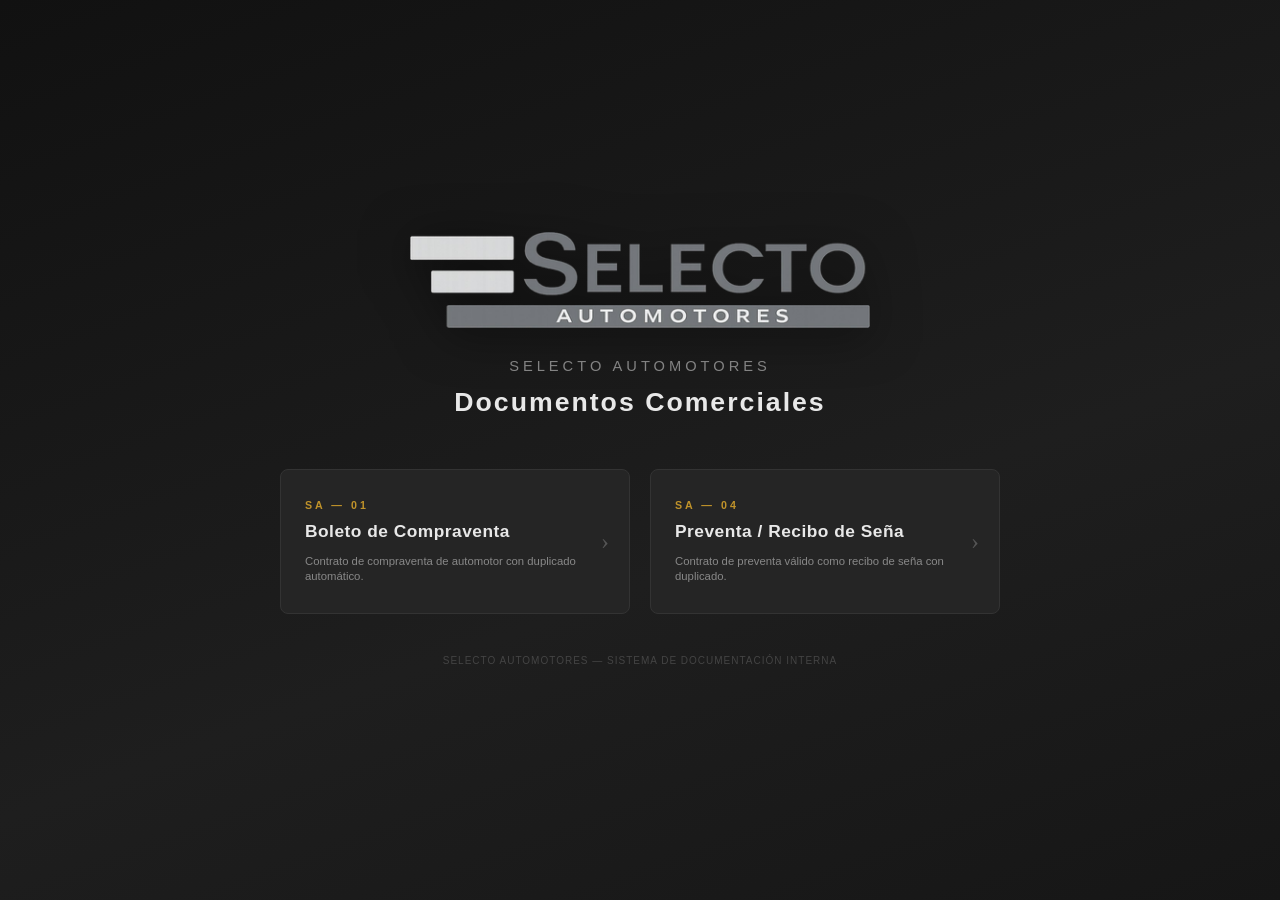
<file: SelectoAutomotores_Documentos_2 (2).html>
<!DOCTYPE html>
<html lang="es">
<head>
<meta charset="UTF-8">
<meta name="viewport" content="width=device-width, initial-scale=1.0">
<title>Selecto Automotores – Documentos</title>
<style>
@page {
  size: A4;
  margin: 0;
}

* { box-sizing: border-box; margin: 0; padding: 0; }
html, body { margin: 0; padding: 0; }

body {
  font-family: 'Georgia', serif;
  font-size: 9.5pt;
  line-height: 1.38;
  color: #111;
  background: #1a1a1a;
}

/* ════════════════ MENÚ ════════════════ */
#menu-screen {
  min-height: 100vh; display: flex; flex-direction: column;
  align-items: center; justify-content: center;
  padding: 40px 20px;
  background: linear-gradient(160deg, #111 0%, #1e1e1e 60%, #161616 100%);
}
.menu-logo {
  height: 96px;
  width: auto;
  margin-bottom: 28px;
  filter: drop-shadow(0 4px 24px rgba(0,0,0,0.5));
}
.menu-titulo {
  font-family: 'Arial Narrow', Arial, sans-serif;
  font-size: 11pt; letter-spacing: 4px; text-transform: uppercase;
  color: #888; margin-bottom: 8px; text-align: center;
}
.menu-subtitulo {
  font-family: 'Arial Narrow', Arial, sans-serif;
  font-size: 20pt; font-weight: bold; letter-spacing: 2px;
  color: #e8e8e8; margin-bottom: 48px; text-align: center;
}
.menu-grid {
  display: grid; grid-template-columns: repeat(auto-fit, minmax(280px, 1fr));
  gap: 20px; max-width: 720px; width: 100%;
}
.menu-card {
  background: #252525; border: 1px solid #333; border-radius: 8px;
  padding: 28px 24px; cursor: pointer; transition: all 0.2s;
  display: flex; flex-direction: column; gap: 8px;
  position: relative; overflow: hidden;
}
.menu-card::before {
  content: ''; position: absolute; top: 0; left: 0; right: 0;
  height: 3px; background: linear-gradient(90deg, #c0932a, #d4a830);
  transform: scaleX(0); transition: transform 0.2s; transform-origin: left;
}
.menu-card:hover {
  background: #2e2e2e; border-color: #c0932a;
  transform: translateY(-2px); box-shadow: 0 8px 32px rgba(0,0,0,0.4);
}
.menu-card:hover::before { transform: scaleX(1); }
.menu-card-num {
  font-family: Arial, sans-serif; font-size: 8pt;
  letter-spacing: 3px; text-transform: uppercase; color: #c0932a; font-weight: bold;
}
.menu-card-titulo {
  font-family: 'Arial Narrow', Arial, sans-serif; font-size: 13pt;
  font-weight: bold; color: #e8e8e8; letter-spacing: 0.5px; line-height: 1.2;
}
.menu-card-desc {
  font-family: Arial, sans-serif; font-size: 8.5pt;
  color: #888; margin-top: 4px;
}
.menu-card-arrow {
  position: absolute; right: 20px; top: 50%; transform: translateY(-50%);
  color: #555; font-size: 18pt; transition: color 0.2s, right 0.2s;
}
.menu-card:hover .menu-card-arrow { color: #c0932a; right: 16px; }
.menu-footer {
  margin-top: 40px; font-family: Arial, sans-serif; font-size: 7.5pt;
  color: #444; letter-spacing: 1px; text-transform: uppercase; text-align: center;
}

/* ════════════════ PANTALLAS ════════════════ */
.doc-screen { display: none; background: #f5f5f5; min-height: 100vh; }

/* TOOLBAR */
.toolbar {
  position: fixed; top: 0; left: 0; right: 0;
  background: #111; padding: 7px 16px; z-index: 999;
  display: flex; gap: 7px; align-items: center; box-shadow: 0 2px 10px rgba(0,0,0,0.5);
}
.tb-btn {
  display: flex; align-items: center; gap: 5px;
  padding: 6px 14px; font-size: 9pt; cursor: pointer;
  border-radius: 3px; font-family: Arial, sans-serif;
  font-weight: 600; border: none; transition: all 0.15s; letter-spacing: 0.3px;
  white-space: nowrap;
}
.tb-btn svg { width: 13px; height: 13px; flex-shrink: 0; }
.btn-back { background: #2a2a2a; color: #aaa; border: 1px solid #444; }
.btn-back:hover { background: #383838; color: #fff; }
.btn-pdf { background: #c0932a; color: #fff; }
.btn-pdf:hover { background: #d4a830; }
.btn-print { background: #2a5c8a; color: #fff; }
.btn-print:hover { background: #3470a8; }
.btn-clear { background: #2a2a2a; color: #aaa; border: 1px solid #444; }
.btn-clear:hover { background: #383838; color: #fff; }
.tb-sep { width: 1px; background: #333; height: 20px; margin: 0 2px; flex-shrink: 0; }
.tb-title {
  font-family: 'Arial Narrow', Arial, sans-serif;
  font-size: 9pt; color: #888; letter-spacing: 1px;
  text-transform: uppercase; margin-left: 4px;
  white-space: nowrap; overflow: hidden; text-overflow: ellipsis;
}
.spacer-toolbar { height: 42px; }

/* PRINT AREA */
.print-area {
  background: #fff;
  max-width: 210mm;
  margin: 0 auto;
  padding: 0;
  width: 100%;
}

/* PÁGINA */
.pagina {
  width: 210mm;
  height: 297mm;
  padding: 10mm 12mm;
  page-break-after: always;
  page-break-inside: avoid;
  background: #fff;
  position: relative;
  box-sizing: border-box;
  display: block;
  overflow: hidden;
}
.pagina:last-child { page-break-after: avoid; }

/* ════════════════ COMPONENTES ════════════════ */
.header {
  display: flex; align-items: center; justify-content: space-between;
  border-bottom: 1.5px solid #222; padding-bottom: 5px; margin-bottom: 6px;
}
.header-logo {
  height: 40px; width: auto; object-fit: contain;
  flex-shrink: 0;
}
.header-titulo { text-align: center; flex: 1; padding: 0 10px; }
.header-titulo h1 {
  font-family: 'Arial Narrow', Arial, sans-serif;
  font-size: 12.5pt; font-weight: bold;
  letter-spacing: 2px; text-transform: uppercase; color: #1a1a1a; margin: 0;
}
.header-titulo .subtitulo {
  font-size: 6.5pt; color: #888; letter-spacing: 1.5px; text-transform: uppercase; margin: 1px 0 0;
}
.header-copia {
  font-size: 6.5pt; color: #888; letter-spacing: 1px; text-align: right;
  white-space: nowrap; border: 1px solid #ccc; padding: 2px 6px;
  border-radius: 2px; background: #f9f9f9; line-height: 1.4; flex-shrink: 0;
}

.parte-titulo {
  font-weight: bold; font-size: 7.5pt; letter-spacing: 0.8px;
  text-transform: uppercase; color: #333; margin: 5px 0 2px;
  padding-left: 3px; border-left: 2px solid #555;
}

.campos-grid { display: grid; gap: 1px 7px; }
.campos-grid.c4 { grid-template-columns: 1fr 1fr 1fr 1fr; }
.campos-grid.c3 { grid-template-columns: 1fr 1fr 1fr; }
.campos-grid.c2 { grid-template-columns: 1fr 1fr; }

.campo-wrap { display: flex; flex-direction: column; gap: 0; }
.campo-wrap label {
  font-size: 6pt; color: #999; text-transform: uppercase; letter-spacing: 0.3px;
}
.campo-wrap input, .campo-wrap select, .campo-wrap textarea {
  font-family: 'Georgia', serif; font-size: 9pt;
  border: none; border-bottom: 1px solid #bbb;
  background: transparent; color: #000; padding: 0 1px; outline: none; width: 100%;
}
.campo-wrap select {
  -webkit-appearance: none; appearance: none; cursor: pointer;
  background-image: url("data:image/svg+xml,%3Csvg xmlns='http://www.w3.org/2000/svg' width='8' height='5'%3E%3Cpath d='M0 0l4 5 4-5z' fill='%23999'/%3E%3C/svg%3E");
  background-repeat: no-repeat; background-position: right 2px center;
  background-size: 6px; padding-right: 12px;
}
.campo-wrap textarea {
  resize: vertical; min-height: 28px; border: 1px solid #bbb;
  padding: 1px 2px; font-size: 8.5pt; border-radius: 2px;
}

.texto-legal { text-align: justify; font-size: 9pt; margin: 2px 0; line-height: 1.35; }
.convenio { text-align: center; font-size: 8pt; color: #555; margin: 3px 0 2px; font-style: italic; }
.clausula-titulo {
  font-weight: bold; font-size: 7.5pt; text-transform: uppercase;
  margin: 4px 0 1px; color: #222;
}

.inline-campo { display: inline-flex; flex-direction: column; vertical-align: bottom; margin: 0 1px; }
.inline-campo label { font-size: 5.5pt; color: #999; text-transform: uppercase; letter-spacing: 0.2px; line-height: 1; }
.inline-campo input, .inline-campo select {
  font-family: 'Georgia', serif; font-size: 9pt;
  border: none; border-bottom: 1px solid #bbb;
  background: transparent; color: #000; padding: 0 1px; outline: none;
}
.inline-campo select {
  -webkit-appearance: none; appearance: none; cursor: pointer;
  background-image: url("data:image/svg+xml,%3Csvg xmlns='http://www.w3.org/2000/svg' width='8' height='5'%3E%3Cpath d='M0 0l4 5 4-5z' fill='%23999'/%3E%3C/svg%3E");
  background-repeat: no-repeat; background-position: right 1px center;
  background-size: 6px; padding-right: 10px;
}

.tabla-doc { width: 100%; border-collapse: collapse; margin: 2px 0 3px; }
.tabla-doc td { border: 1px solid #ddd; padding: 2px 4px; vertical-align: top; }
.tabla-doc td label {
  font-size: 6pt; color: #999; text-transform: uppercase;
  letter-spacing: 0.3px; display: block; margin-bottom: 0;
}
.tabla-doc input {
  font-family: 'Georgia', serif; font-size: 9pt;
  border: none; border-bottom: 1px solid #ddd;
  background: transparent; width: 100%; outline: none; padding: 0 1px; color: #000;
}

.firmas-wrapper { display: grid; grid-template-columns: 1fr 1fr; gap: 16px; margin-top: 6px; }
.firma-bloque { text-align: center; }
.firma-titulo { font-weight: bold; font-size: 7pt; letter-spacing: 1.5px; text-transform: uppercase; margin-bottom: 10px; color: #222; }
.firma-espacio { border-top: 1px solid #333; margin-top: 18px; margin-bottom: 2px; }
.firma-sub { font-size: 6pt; color: #aaa; letter-spacing: 0.8px; text-transform: uppercase; margin-bottom: 3px; }
.firma-campos { display: flex; flex-direction: column; gap: 2px; margin-top: 2px; }
.firma-campo-row { display: flex; align-items: baseline; gap: 4px; justify-content: center; }
.firma-campo-row label { font-size: 6.5pt; font-weight: bold; letter-spacing: 0.8px; white-space: nowrap; min-width: 36px; text-align: right; }
.firma-campo-row input {
  font-family: 'Georgia', serif; font-size: 9pt;
  border: none; border-bottom: 1px solid #bbb;
  background: transparent; outline: none; width: 120px; color: #000; text-align: center;
}

.pie {
  text-align: center; font-size: 6.5pt; font-weight: bold;
  letter-spacing: 1.2px; text-transform: uppercase; color: #777;
  margin-top: 6px; border-top: 1px solid #e8e8e8; padding-top: 3px;
}

/* Duplicado */
#p2 input[readonly], #p2 textarea[readonly],
#sp2 input[readonly], #sp2 textarea[readonly] { color: #444; }

/* ════════════════ SEÑA ════════════════ */
.sena-titulo-doc {
  text-align: center;
  font-family: 'Arial Narrow', Arial, sans-serif;
  font-size: 11.5pt;
  font-weight: bold;
  letter-spacing: 2px;
  text-transform: uppercase;
  color: #1a1a1a;
  margin-bottom: 1px;
}
.sena-subtitulo-doc {
  text-align: center;
  font-size: 7pt;
  color: #999;
  letter-spacing: 1.5px;
  text-transform: uppercase;
  margin-bottom: 6px;
  font-style: italic;
}
.sena-fila { display: flex; align-items: baseline; gap: 4px; margin: 2px 0; flex-wrap: wrap; }
.sena-fila label { font-size: 7.5pt; font-weight: bold; letter-spacing: 0.4px; text-transform: uppercase; white-space: nowrap; color: #222; }
.sena-fila input, .sena-fila select {
  font-family: 'Georgia', serif; font-size: 9pt;
  border: none; border-bottom: 1px solid #bbb;
  background: transparent; color: #000; padding: 0 1px; outline: none; flex: 1; min-width: 70px;
}
.sena-fila select {
  -webkit-appearance: none; appearance: none; cursor: pointer;
  background-image: url("data:image/svg+xml,%3Csvg xmlns='http://www.w3.org/2000/svg' width='8' height='5'%3E%3Cpath d='M0 0l4 5 4-5z' fill='%23999'/%3E%3C/svg%3E");
  background-repeat: no-repeat; background-position: right 2px center;
  background-size: 6px; padding-right: 12px;
}
.sena-concepto {
  font-size: 7.5pt;
  font-weight: bold;
  text-transform: uppercase;
  line-height: 1.3;
  margin: 3px 0;
  color: #111;
}
.sena-lista {
  margin: 2px 0 2px 12px;
  padding: 0;
  font-size: 7.5pt;
}
.sena-lista li {
  line-height: 1.3;
  margin-bottom: 1px;
  color: #222;
}
.sena-bloque-pago {
  border: 1px solid #ddd;
  border-radius: 2px;
  padding: 4px 5px;
  margin: 3px 0;
  background: #fafafa;
}
.sena-bloque-titulo {
  font-size: 6.5pt;
  font-weight: bold;
  letter-spacing: 0.8px;
  text-transform: uppercase;
  color: #666;
  margin-bottom: 2px;
}
.sena-resumen {
  font-size: 7.5pt;
  font-style: italic;
  color: #666;
  text-align: justify;
  line-height: 1.3;
  margin: 2px 0;
  border-top: 1px solid #eee;
  padding-top: 2px;
}

/* ════════════════ PRINT ════════════════ */
@media print {
  html, body {
    margin: 0 !important;
    padding: 0 !important;
    background: #fff !important;
    width: 210mm;
  }
  /* Ocultar menú e interfaz */
  #menu-screen { display: none !important; }
  .toolbar, .spacer-toolbar { display: none !important; }

  /* IMPORTANTE: NO forzamos display:block en .doc-screen,
     así solo se imprime el documento abierto (el inactivo
     mantiene su display:none). */
  .doc-screen { background: #fff !important; }

  .print-area {
    box-shadow: none !important;
    margin: 0 !important;
    padding: 0 !important;
    max-width: 100% !important;
    width: 210mm !important;
  }

  .pagina {
    box-shadow: none !important;
    margin: 0 !important;
    padding: 10mm 12mm !important;
    width: 210mm !important;
    height: 297mm !important;
    background: #fff !important;
    page-break-after: always !important;
    page-break-inside: avoid !important;
    break-after: page !important;
    break-inside: avoid !important;
    overflow: hidden !important;
  }
  .pagina:last-child {
    page-break-after: auto !important;
    break-after: auto !important;
  }

  input, select, textarea {
    border-color: transparent !important;
    border-bottom-color: #bbb !important;
    color: #000 !important;
  }
  .inline-campo select, .campo-wrap select, .sena-fila select { background-image: none !important; }
  .sena-bloque-pago { background: #fff !important; }
  #p2 input[readonly], #p2 textarea[readonly],
  #sp2 input[readonly], #sp2 textarea[readonly] { color: #000 !important; background: #fff !important; }
}
</style>
</head>
<body>

<!-- ════════════ MENÚ ════════════ -->
<div id="menu-screen">
  <img class="menu-logo" src="[data-uri]" alt="Selecto Automotores">
  <div class="menu-titulo">Selecto Automotores</div>
  <div class="menu-subtitulo">Documentos Comerciales</div>
  <div class="menu-grid">
    <div class="menu-card" onclick="abrirDoc('doc-compraventa')">
      <div class="menu-card-num">SA — 01</div>
      <div class="menu-card-titulo">Boleto de Compraventa</div>
      <div class="menu-card-desc">Contrato de compraventa de automotor con duplicado autom&aacute;tico.</div>
      <div class="menu-card-arrow">&#8250;</div>
    </div>
    <div class="menu-card" onclick="abrirDoc('doc-sena')">
      <div class="menu-card-num">SA — 04</div>
      <div class="menu-card-titulo">Preventa / Recibo de Se&ntilde;a</div>
      <div class="menu-card-desc">Contrato de preventa v&aacute;lido como recibo de se&ntilde;a con duplicado.</div>
      <div class="menu-card-arrow">&#8250;</div>
    </div>
  </div>
  <div class="menu-footer">Selecto Automotores &mdash; Sistema de Documentaci&oacute;n Interna</div>
</div>

<!-- ════════════ COMPRAVENTA ════════════ -->
<div id="doc-compraventa" class="doc-screen">
  <div class="toolbar">
    <button class="tb-btn btn-back" onclick="volverMenu()"><svg viewBox="0 0 24 24" fill="none" stroke="currentColor" stroke-width="2"><polyline points="15 18 9 12 15 6"/></svg> Men&uacute;</button>
    <div class="tb-sep"></div>
    <button class="tb-btn btn-pdf" onclick="imprimir()"><svg viewBox="0 0 24 24" fill="none" stroke="currentColor" stroke-width="2"><polyline points="6 9 6 2 18 2 18 9"/><path d="M6 18H4a2 2 0 01-2-2v-5a2 2 0 012-2h16a2 2 0 012 2v5a2 2 0 01-2 2h-2"/><rect x="6" y="14" width="12" height="8"/></svg> Imprimir</button>
    <button class="tb-btn btn-clear" onclick="limpiar('p1','p2')"><svg viewBox="0 0 24 24" fill="none" stroke="currentColor" stroke-width="2"><polyline points="3 6 5 6 21 6"/><path d="M19 6l-1 14a2 2 0 01-2 2H8a2 2 0 01-2-2L5 6"/></svg> Limpiar</button>
    <div class="tb-title">SA-01 &mdash; Boleto de Compraventa Automotor</div>
  </div>
  <div class="spacer-toolbar"></div>
  <div class="print-area" id="cv-print-area">

    <div class="pagina" id="p1">
      <div class="header">
        <img class="header-logo" src="[data-uri]" alt="Selecto Automotores">
        <div class="header-titulo">
          <h1>Boleto de Compraventa</h1>
          <div class="subtitulo">Contrato de compraventa de automotor</div>
        </div>
        <div class="header-copia">ORIGINAL<br>HOJA 1/2</div>
      </div>

      <p class="parte-titulo">Parte Vendedora</p>
      <div class="campos-grid c4">
        <div class="campo-wrap" style="grid-column:span 2"><label>Nombre completo</label><input type="text" id="cv_vendedor_nombre" oninput="cvSync(this)"></div>
        <div class="campo-wrap"><label>DNI</label><input type="text" id="cv_vendedor_dni" oninput="cvSync(this)"></div>
        <div class="campo-wrap"><label>Nacionalidad</label><input type="text" id="cv_vendedor_nacionalidad" oninput="cvSync(this)"></div>
        <div class="campo-wrap" style="grid-column:span 2"><label>Correo</label><input type="email" id="cv_vendedor_email" oninput="cvSync(this)"></div>
        <div class="campo-wrap"><label>Tel&eacute;fono</label><input type="text" id="cv_vendedor_telefono" oninput="cvSync(this)"></div>
        <div class="campo-wrap"><label>Ciudad</label><input type="text" id="cv_vendedor_ciudad" oninput="cvSync(this)"></div>
        <div class="campo-wrap" style="grid-column:span 4"><label>Domicilio legal</label><input type="text" id="cv_vendedor_domicilio" oninput="cvSync(this)"></div>
      </div>

      <p class="parte-titulo">Parte Compradora</p>
      <div class="campos-grid c4">
        <div class="campo-wrap" style="grid-column:span 2"><label>Nombre completo</label><input type="text" id="cv_comprador_nombre" oninput="cvSync(this)"></div>
        <div class="campo-wrap"><label>DNI</label><input type="text" id="cv_comprador_dni" oninput="cvSync(this)"></div>
        <div class="campo-wrap"><label>Nacionalidad</label><input type="text" id="cv_comprador_nacionalidad" oninput="cvSync(this)"></div>
        <div class="campo-wrap" style="grid-column:span 2"><label>Correo</label><input type="email" id="cv_comprador_email" oninput="cvSync(this)"></div>
        <div class="campo-wrap"><label>Tel&eacute;fono</label><input type="text" id="cv_comprador_telefono" oninput="cvSync(this)"></div>
        <div class="campo-wrap"><label>Ciudad</label><input type="text" id="cv_comprador_ciudad" oninput="cvSync(this)"></div>
        <div class="campo-wrap" style="grid-column:span 4"><label>Domicilio legal</label><input type="text" id="cv_comprador_domicilio" oninput="cvSync(this)"></div>
      </div>

      <p class="convenio">Cuyas partes VENDEDORA y COMPRADORA convienen en celebrar el presente boleto de compraventa de mutuo acuerdo, sujeto a las siguientes cl&aacute;usulas:</p>

      <div class="clausula-titulo">PRIMERA &mdash; Descripci&oacute;n del automotor</div>
      <table class="tabla-doc">
        <tr>
          <td style="width:25%"><label>Marca</label><input type="text" id="cv_marca" oninput="cvSync(this)"></td>
          <td style="width:30%"><label>Modelo</label><input type="text" id="cv_modelo" oninput="cvSync(this)"></td>
          <td style="width:22%"><label>Tipo</label><input type="text" id="cv_tipo" oninput="cvSync(this)"></td>
          <td style="width:12%"><label>A&ntilde;o</label><input type="text" id="cv_anio" oninput="cvSync(this)"></td>
        </tr>
        <tr>
          <td colspan="2"><label>Matr&iacute;cula / Patente</label><input type="text" id="cv_matricula" oninput="cvSync(this)"></td>
          <td colspan="2"><label>N&uacute;mero de chasis</label><input type="text" id="cv_chasis" oninput="cvSync(this)"></td>
        </tr>
      </table>

      <div class="clausula-titulo">SEGUNDA &mdash; Precio y entrega</div>
      <p class="texto-legal">
        La parte vendedora transfiere la posesi&oacute;n del automotor por un precio convenido e inamovible de
        <span class="inline-campo"><label>Divisa</label><select id="cv_divisa_precio" onchange="cvSyncSelect(this)"><option value="PESOS">$ PESOS</option><option value="USD">USD $</option></select></span>
        <span class="inline-campo"><label>Monto</label><input type="number" id="cv_precio" style="width:100px" oninput="cvSync(this)"></span>.
        La compradora entrega
        <span class="inline-campo"><label>Divisa</label><select id="cv_divisa_entrega" onchange="cvSyncSelect(this)"><option value="PESOS">$ PESOS</option><option value="USD">USD $</option></select></span>
        <span class="inline-campo"><label>Inicial</label><input type="number" id="cv_entrega" style="width:100px" oninput="cvSync(this)"></span>
        al momento de la firma.
      </p>

      <div class="clausula-titulo">TERCERA &mdash; Observaciones</div>
      <div class="campo-wrap"><textarea id="cv_observaciones" rows="1" oninput="cvSync(this)"></textarea></div>

      <div class="clausula-titulo">CUARTA &mdash; Responsabilidad y transferencia</div>
      <p class="texto-legal">
        A partir de la firma, la responsabilidad sobre el dominio pasa a la compradora. La vendedora se compromete a realizar la transferencia p&uacute;blica antes de 120 d&iacute;as.
      </p>
      <p class="texto-legal">
        Se firman dos ejemplares a las
        <span class="inline-campo"><label>Hora</label><input type="time" id="cv_hora" style="width:70px" oninput="cvSync(this)"></span>
        hs, en
        <span class="inline-campo"><label>Ciudad</label><input type="text" id="cv_ciudad_firma" style="width:100px" oninput="cvSync(this)"></span>,
        fecha
        <span class="inline-campo"><label>Fecha</label><input type="date" id="cv_fecha" style="width:110px" oninput="cvSync(this)"></span>.
      </p>

      <div class="firmas-wrapper">
        <div class="firma-bloque">
          <div class="firma-titulo">Comprador</div>
          <div class="firma-espacio"></div><div class="firma-sub">Firma</div>
          <div class="firma-campos">
            <div class="firma-campo-row"><label>Nombre</label><input type="text" id="cv_fc_nombre" oninput="cvSync(this)"></div>
            <div class="firma-campo-row"><label>DNI</label><input type="text" id="cv_fc_dni" oninput="cvSync(this)"></div>
          </div>
        </div>
        <div class="firma-bloque">
          <div class="firma-titulo">Vendedor</div>
          <div class="firma-espacio"></div><div class="firma-sub">Firma</div>
          <div class="firma-campos">
            <div class="firma-campo-row"><label>Nombre</label><input type="text" id="cv_fv_nombre" oninput="cvSync(this)"></div>
            <div class="firma-campo-row"><label>DNI</label><input type="text" id="cv_fv_dni" oninput="cvSync(this)"></div>
          </div>
        </div>
      </div>
      <div class="pie">HOJA 1/2 &mdash; ORIGINAL</div>
    </div>

    <div class="pagina" id="p2">
      <div class="header">
        <img class="header-logo" src="[data-uri]" alt="Selecto Automotores">
        <div class="header-titulo">
          <h1>Boleto de Compraventa</h1>
          <div class="subtitulo">Contrato de compraventa de automotor</div>
        </div>
        <div class="header-copia">DUPLICADO<br>HOJA 2/2</div>
      </div>

      <p class="parte-titulo">Parte Vendedora</p>
      <div class="campos-grid c4">
        <div class="campo-wrap" style="grid-column:span 2"><label>Nombre completo</label><input type="text" id="d_cv_vendedor_nombre" readonly></div>
        <div class="campo-wrap"><label>DNI</label><input type="text" id="d_cv_vendedor_dni" readonly></div>
        <div class="campo-wrap"><label>Nacionalidad</label><input type="text" id="d_cv_vendedor_nacionalidad" readonly></div>
        <div class="campo-wrap" style="grid-column:span 2"><label>Correo</label><input type="email" id="d_cv_vendedor_email" readonly></div>
        <div class="campo-wrap"><label>Tel&eacute;fono</label><input type="text" id="d_cv_vendedor_telefono" readonly></div>
        <div class="campo-wrap"><label>Ciudad</label><input type="text" id="d_cv_vendedor_ciudad" readonly></div>
        <div class="campo-wrap" style="grid-column:span 4"><label>Domicilio legal</label><input type="text" id="d_cv_vendedor_domicilio" readonly></div>
      </div>

      <p class="parte-titulo">Parte Compradora</p>
      <div class="campos-grid c4">
        <div class="campo-wrap" style="grid-column:span 2"><label>Nombre completo</label><input type="text" id="d_cv_comprador_nombre" readonly></div>
        <div class="campo-wrap"><label>DNI</label><input type="text" id="d_cv_comprador_dni" readonly></div>
        <div class="campo-wrap"><label>Nacionalidad</label><input type="text" id="d_cv_comprador_nacionalidad" readonly></div>
        <div class="campo-wrap" style="grid-column:span 2"><label>Correo</label><input type="email" id="d_cv_comprador_email" readonly></div>
        <div class="campo-wrap"><label>Tel&eacute;fono</label><input type="text" id="d_cv_comprador_telefono" readonly></div>
        <div class="campo-wrap"><label>Ciudad</label><input type="text" id="d_cv_comprador_ciudad" readonly></div>
        <div class="campo-wrap" style="grid-column:span 4"><label>Domicilio legal</label><input type="text" id="d_cv_comprador_domicilio" readonly></div>
      </div>

      <p class="convenio">Cuyas partes VENDEDORA y COMPRADORA convienen en celebrar el presente boleto de compraventa de mutuo acuerdo, sujeto a las siguientes cl&aacute;usulas:</p>

      <div class="clausula-titulo">PRIMERA &mdash; Descripci&oacute;n del automotor</div>
      <table class="tabla-doc">
        <tr>
          <td style="width:25%"><label>Marca</label><input type="text" id="d_cv_marca" readonly></td>
          <td style="width:30%"><label>Modelo</label><input type="text" id="d_cv_modelo" readonly></td>
          <td style="width:22%"><label>Tipo</label><input type="text" id="d_cv_tipo" readonly></td>
          <td style="width:12%"><label>A&ntilde;o</label><input type="text" id="d_cv_anio" readonly></td>
        </tr>
        <tr>
          <td colspan="2"><label>Matr&iacute;cula / Patente</label><input type="text" id="d_cv_matricula" readonly></td>
          <td colspan="2"><label>N&uacute;mero de chasis</label><input type="text" id="d_cv_chasis" readonly></td>
        </tr>
      </table>

      <div class="clausula-titulo">SEGUNDA &mdash; Precio y entrega</div>
      <p class="texto-legal">
        La parte vendedora transfiere la posesi&oacute;n del automotor por un precio convenido e inamovible de
        <span class="inline-campo"><label>Divisa</label><select id="d_cv_divisa_precio" disabled><option value="PESOS">$ PESOS</option><option value="USD">USD $</option></select></span>
        <span class="inline-campo"><label>Monto</label><input type="number" id="d_cv_precio" style="width:100px" readonly></span>.
        La compradora entrega
        <span class="inline-campo"><label>Divisa</label><select id="d_cv_divisa_entrega" disabled><option value="PESOS">$ PESOS</option><option value="USD">USD $</option></select></span>
        <span class="inline-campo"><label>Inicial</label><input type="number" id="d_cv_entrega" style="width:100px" readonly></span>
        al momento de la firma.
      </p>

      <div class="clausula-titulo">TERCERA &mdash; Observaciones</div>
      <div class="campo-wrap"><textarea id="d_cv_observaciones" rows="1" readonly></textarea></div>

      <div class="clausula-titulo">CUARTA &mdash; Responsabilidad y transferencia</div>
      <p class="texto-legal">
        A partir de la firma, la responsabilidad sobre el dominio pasa a la compradora. La vendedora se compromete a realizar la transferencia p&uacute;blica antes de 120 d&iacute;as.
      </p>
      <p class="texto-legal">
        Se firman dos ejemplares a las
        <span class="inline-campo"><label>Hora</label><input type="time" id="d_cv_hora" style="width:70px" readonly></span>
        hs, en
        <span class="inline-campo"><label>Ciudad</label><input type="text" id="d_cv_ciudad_firma" style="width:100px" readonly></span>,
        fecha
        <span class="inline-campo"><label>Fecha</label><input type="date" id="d_cv_fecha" style="width:110px" readonly></span>.
      </p>

      <div class="firmas-wrapper">
        <div class="firma-bloque">
          <div class="firma-titulo">Comprador</div>
          <div class="firma-espacio"></div><div class="firma-sub">Firma</div>
          <div class="firma-campos">
            <div class="firma-campo-row"><label>Nombre</label><input type="text" id="d_cv_fc_nombre" readonly></div>
            <div class="firma-campo-row"><label>DNI</label><input type="text" id="d_cv_fc_dni" readonly></div>
          </div>
        </div>
        <div class="firma-bloque">
          <div class="firma-titulo">Vendedor</div>
          <div class="firma-espacio"></div><div class="firma-sub">Firma</div>
          <div class="firma-campos">
            <div class="firma-campo-row"><label>Nombre</label><input type="text" id="d_cv_fv_nombre" readonly></div>
            <div class="firma-campo-row"><label>DNI</label><input type="text" id="d_cv_fv_dni" readonly></div>
          </div>
        </div>
      </div>
      <div class="pie">HOJA 2/2 &mdash; DUPLICADO</div>
    </div>

  </div>
</div>

<!-- ════════════ SEÑA ════════════ -->
<div id="doc-sena" class="doc-screen">
  <div class="toolbar">
    <button class="tb-btn btn-back" onclick="volverMenu()"><svg viewBox="0 0 24 24" fill="none" stroke="currentColor" stroke-width="2"><polyline points="15 18 9 12 15 6"/></svg> Men&uacute;</button>
    <div class="tb-sep"></div>
    <button class="tb-btn btn-pdf" onclick="imprimir()"><svg viewBox="0 0 24 24" fill="none" stroke="currentColor" stroke-width="2"><polyline points="6 9 6 2 18 2 18 9"/><path d="M6 18H4a2 2 0 01-2-2v-5a2 2 0 012-2h16a2 2 0 012 2v5a2 2 0 01-2 2h-2"/><rect x="6" y="14" width="12" height="8"/></svg> Imprimir</button>
    <button class="tb-btn btn-clear" onclick="limpiar('sp1','sp2')"><svg viewBox="0 0 24 24" fill="none" stroke="currentColor" stroke-width="2"><polyline points="3 6 5 6 21 6"/><path d="M19 6l-1 14a2 2 0 01-2 2H8a2 2 0 01-2-2L5 6"/></svg> Limpiar</button>
    <div class="tb-title">SA-04 &mdash; Preventa / Recibo de Se&ntilde;a</div>
  </div>
  <div class="spacer-toolbar"></div>
  <div class="print-area" id="sena-print-area">

    <div class="pagina" id="sp1">
      <div class="header">
        <img class="header-logo" src="[data-uri]" alt="Selecto Automotores">
        <div class="header-titulo">
          <h1>Preventa &mdash; Recibo de Se&ntilde;a</h1>
          <div class="subtitulo">Contrato preventa v&aacute;lido como recibo de se&ntilde;a</div>
        </div>
        <div class="header-copia">ORIGINAL<br>HOJA 1/2</div>
      </div>

      <div class="sena-fila" style="justify-content:flex-end;margin-bottom:4px">
        <label>Neuqu&eacute;n Capital, Fecha:</label>
        <input type="date" id="sn_fecha" style="width:120px" oninput="snSync(this)">
      </div>
      
      <div class="sena-fila">
        <label>Recibimos de:</label>
        <input type="text" id="sn_nombre" style="flex:1.5" oninput="snSync(this)">
        <label>DNI:</label>
        <input type="text" id="sn_dni" style="width:100px" oninput="snSync(this)">
      </div>

      <div class="sena-fila">
        <label>Domicilio:</label>
        <input type="text" id="sn_domicilio" style="flex:1" oninput="snSync(this)">
      </div>

      <div class="sena-fila">
        <label>La suma de:</label>
        <select id="sn_divisa" onchange="snSyncSelect(this)" style="width:90px"><option value="PESOS">$ PESOS</option><option value="USD">USD $</option></select>
        <input type="number" id="sn_suma" style="width:110px;flex:none" oninput="snSync(this)">
      </div>

      <p class="sena-concepto">
        En concepto de se&ntilde;a por la compra de un veh&iacute;culo automotor en las condiciones vistas y en el estado que se encuentra, que el cliente declara conocer y aceptar:
      </p>

      <table class="tabla-doc">
        <tr>
          <td style="width:24%"><label>Marca</label><input type="text" id="sn_marca" oninput="snSync(this)"></td>
          <td style="width:32%"><label>Modelo</label><input type="text" id="sn_modelo" oninput="snSync(this)"></td>
          <td style="width:26%"><label>Dominio / Patente</label><input type="text" id="sn_dominio" oninput="snSync(this)"></td>
          <td style="width:18%"><label>A&ntilde;o</label><input type="text" id="sn_anio" oninput="snSync(this)"></td>
        </tr>
        <tr>
          <td colspan="2"><label>Valor de compra</label><input type="number" id="sn_valor_compra" oninput="snSync(this);snCalc()" style="width:100%"></td>
          <td><label>+ Transferencia</label><input type="text" id="sn_transferencia" oninput="snSync(this)"></td>
          <td><label>Resta</label><input type="number" id="sn_resta" readonly style="background:#f5f5f5;color:#222;font-weight:600"></td>
        </tr>
      </table>

      <div class="sena-bloque-pago">
        <div class="sena-bloque-titulo">De la siguiente manera:</div>
        <div class="sena-fila"><label>Entrega la suma:</label><input type="number" id="sn_entrega" style="width:110px;flex:none" oninput="snSync(this);snCalc()"></div>
        <div class="sena-fila"><label>Toma un cr&eacute;dito por:</label><input type="text" id="sn_credito" style="flex:1" oninput="snSync(this)" placeholder="— sin aplicar dejar en blanco —"></div>
        <div class="sena-fila"><label>Entrega veh&iacute;culo usado por:</label><input type="number" id="sn_usado_valor" style="width:100px;flex:none" oninput="snSync(this);snCalc()"></div>
        <div class="sena-fila" style="font-size:8pt">
          <label>Marca:</label><input type="text" id="sn_usado_marca" oninput="snSync(this)" style="width:100px">
          <label>Modelo:</label><input type="text" id="sn_usado_modelo" oninput="snSync(this)" style="width:100px">
          <label>Dominio:</label><input type="text" id="sn_usado_dominio" oninput="snSync(this)" style="width:80px">
          <label>A&ntilde;o:</label><input type="text" id="sn_usado_anio" oninput="snSync(this)" style="width:60px">
        </div>
      </div>

      <p class="sena-concepto" style="font-size:7.5pt">Condiciones de la futura operaci&oacute;n en caso de entrega de un veh&iacute;culo en parte de pago:</p>
      <ul class="sena-lista">
        <li>El cliente se compromete a entregarlo libre de gravamen: multas, inhibiciones, prendas, embargos o cualquier carga legal que impida la transferencia registral.</li>
        <li>Para el perfeccionamiento, el cliente asume la entrega de: T&iacute;tulo o CAT, C&eacute;dula de titular/es, Libre de deuda de patentes, Constancia de multas, Llave original y duplicado, Manual y servicios, Rueda de auxilio con herramientas.</li>
        <li>El incumplimiento de cualquiera de estas condiciones impide la operaci&oacute;n con p&eacute;rdida de la se&ntilde;a a favor del vendedor. <strong>Validez: 10 d&iacute;as h&aacute;biles.</strong></li>
        <li>Si el comprador tramita cr&eacute;dito prendario, queda sujeto a aprobaci&oacute;n o modificaci&oacute;n. De no aprobarse, la se&ntilde;a se devuelve en 10 d&iacute;as h&aacute;biles.</li>
        <li>Art. 1059 C.C.C. Argentino: Arrepentimiento del comprador = se&ntilde;a irrevocablemente a favor del vendedor. Arrepentimiento del vendedor = deber devolverla doblada.</li>
      </ul>

      <div class="firmas-wrapper">
        <div class="firma-bloque">
          <div class="firma-titulo">Comprador</div>
          <div class="firma-espacio"></div><div class="firma-sub">Firma</div>
          <div class="firma-campos">
            <div class="firma-campo-row"><label>Nombre</label><input type="text" id="sn_fc_nombre" oninput="snSync(this)"></div>
            <div class="firma-campo-row"><label>DNI</label><input type="text" id="sn_fc_dni" oninput="snSync(this)"></div>
          </div>
        </div>
        <div class="firma-bloque">
          <div class="firma-titulo">Vendedor (Selecto Automotores)</div>
          <div class="firma-espacio"></div><div class="firma-sub">Firma</div>
          <div class="firma-campos">
            <div class="firma-campo-row"><label>Nombre</label><input type="text" id="sn_fv_nombre" oninput="snSync(this)"></div>
            <div class="firma-campo-row"><label>DNI</label><input type="text" id="sn_fv_dni" oninput="snSync(this)"></div>
          </div>
        </div>
      </div>
      <div class="pie">HOJA 1/2 &mdash; ORIGINAL</div>
    </div>

    <div class="pagina" id="sp2">
      <div class="header">
        <img class="header-logo" src="[data-uri]" alt="Selecto Automotores">
        <div class="header-titulo">
          <h1>Preventa &mdash; Recibo de Se&ntilde;a</h1>
          <div class="subtitulo">Contrato preventa v&aacute;lido como recibo de se&ntilde;a</div>
        </div>
        <div class="header-copia">DUPLICADO<br>HOJA 2/2</div>
      </div>

      <div class="sena-fila" style="justify-content:flex-end;margin-bottom:4px">
        <label>Neuqu&eacute;n Capital, Fecha:</label>
        <input type="date" id="d_sn_fecha" style="width:120px" readonly>
      </div>
      
      <div class="sena-fila">
        <label>Recibimos de:</label>
        <input type="text" id="d_sn_nombre" style="flex:1.5" readonly>
        <label>DNI:</label>
        <input type="text" id="d_sn_dni" style="width:100px" readonly>
      </div>

      <div class="sena-fila">
        <label>Domicilio:</label>
        <input type="text" id="d_sn_domicilio" style="flex:1" readonly>
      </div>

      <div class="sena-fila">
        <label>La suma de:</label>
        <select id="d_sn_divisa" disabled style="width:90px"><option value="PESOS">$ PESOS</option><option value="USD">USD $</option></select>
        <input type="number" id="d_sn_suma" style="width:110px;flex:none" readonly>
      </div>

      <p class="sena-concepto">
        En concepto de se&ntilde;a por la compra de un veh&iacute;culo automotor en las condiciones vistas y en el estado que se encuentra, que el cliente declara conocer y aceptar:
      </p>

      <table class="tabla-doc">
        <tr>
          <td style="width:24%"><label>Marca</label><input type="text" id="d_sn_marca" readonly></td>
          <td style="width:32%"><label>Modelo</label><input type="text" id="d_sn_modelo" readonly></td>
          <td style="width:26%"><label>Dominio / Patente</label><input type="text" id="d_sn_dominio" readonly></td>
          <td style="width:18%"><label>A&ntilde;o</label><input type="text" id="d_sn_anio" readonly></td>
        </tr>
        <tr>
          <td colspan="2"><label>Valor de compra</label><input type="number" id="d_sn_valor_compra" readonly style="width:100%"></td>
          <td><label>+ Transferencia</label><input type="text" id="d_sn_transferencia" readonly></td>
          <td><label>Resta</label><input type="number" id="d_sn_resta" readonly></td>
        </tr>
      </table>

      <div class="sena-bloque-pago">
        <div class="sena-bloque-titulo">De la siguiente manera:</div>
        <div class="sena-fila"><label>Entrega la suma:</label><input type="number" id="d_sn_entrega" style="width:110px;flex:none" readonly></div>
        <div class="sena-fila"><label>Toma un cr&eacute;dito por:</label><input type="text" id="d_sn_credito" style="flex:1" readonly></div>
        <div class="sena-fila"><label>Entrega veh&iacute;culo usado por:</label><input type="number" id="d_sn_usado_valor" style="width:100px;flex:none" readonly></div>
        <div class="sena-fila" style="font-size:8pt">
          <label>Marca:</label><input type="text" id="d_sn_usado_marca" readonly style="width:100px">
          <label>Modelo:</label><input type="text" id="d_sn_usado_modelo" readonly style="width:100px">
          <label>Dominio:</label><input type="text" id="d_sn_usado_dominio" readonly style="width:80px">
          <label>A&ntilde;o:</label><input type="text" id="d_sn_usado_anio" readonly style="width:60px">
        </div>
      </div>

      <p class="sena-concepto" style="font-size:7.5pt">Condiciones de la futura operaci&oacute;n en caso de entrega de un veh&iacute;culo en parte de pago:</p>
      <ul class="sena-lista">
        <li>El cliente se compromete a entregarlo libre de gravamen: multas, inhibiciones, prendas, embargos o cualquier carga legal que impida la transferencia registral.</li>
        <li>Para el perfeccionamiento, el cliente asume la entrega de: T&iacute;tulo o CAT, C&eacute;dula de titular/es, Libre de deuda de patentes, Constancia de multas, Llave original y duplicado, Manual y servicios, Rueda de auxilio con herramientas.</li>
        <li>El incumplimiento de cualquiera de estas condiciones impide la operaci&oacute;n con p&eacute;rdida de la se&ntilde;a a favor del vendedor. <strong>Validez: 10 d&iacute;as h&aacute;biles.</strong></li>
        <li>Si el comprador tramita cr&eacute;dito prendario, queda sujeto a aprobaci&oacute;n o modificaci&oacute;n. De no aprobarse, la se&ntilde;a se devuelve en 10 d&iacute;as h&aacute;biles.</li>
        <li>Art. 1059 C.C.C. Argentino: Arrepentimiento del comprador = se&ntilde;a irrevocablemente a favor del vendedor. Arrepentimiento del vendedor = deber devolverla doblada.</li>
      </ul>

      <div class="firmas-wrapper">
        <div class="firma-bloque">
          <div class="firma-titulo">Comprador</div>
          <div class="firma-espacio"></div><div class="firma-sub">Firma</div>
          <div class="firma-campos">
            <div class="firma-campo-row"><label>Nombre</label><input type="text" id="d_sn_fc_nombre" readonly></div>
            <div class="firma-campo-row"><label>DNI</label><input type="text" id="d_sn_fc_dni" readonly></div>
          </div>
        </div>
        <div class="firma-bloque">
          <div class="firma-titulo">Vendedor (Selecto Automotores)</div>
          <div class="firma-espacio"></div><div class="firma-sub">Firma</div>
          <div class="firma-campos">
            <div class="firma-campo-row"><label>Nombre</label><input type="text" id="d_sn_fv_nombre" readonly></div>
            <div class="firma-campo-row"><label>DNI</label><input type="text" id="d_sn_fv_dni" readonly></div>
          </div>
        </div>
      </div>
      <div class="pie">HOJA 2/2 &mdash; DUPLICADO</div>
    </div>

  </div>
</div>

<script>
let docActivo = null;

function abrirDoc(id) {
  document.getElementById('menu-screen').style.display = 'none';
  document.getElementById(id).style.display = 'block';
  docActivo = id;
  window.scrollTo(0,0);
}

function volverMenu() {
  if (docActivo) document.getElementById(docActivo).style.display = 'none';
  document.getElementById('menu-screen').style.display = 'flex';
  docActivo = null;
  window.scrollTo(0,0);
}

/* SYNC COMPRAVENTA */
const cvMap = {
  cv_vendedor_nombre:'d_cv_vendedor_nombre', cv_vendedor_dni:'d_cv_vendedor_dni',
  cv_vendedor_nacionalidad:'d_cv_vendedor_nacionalidad', cv_vendedor_email:'d_cv_vendedor_email',
  cv_vendedor_telefono:'d_cv_vendedor_telefono', cv_vendedor_ciudad:'d_cv_vendedor_ciudad',
  cv_vendedor_domicilio:'d_cv_vendedor_domicilio',
  cv_comprador_nombre:'d_cv_comprador_nombre', cv_comprador_dni:'d_cv_comprador_dni',
  cv_comprador_nacionalidad:'d_cv_comprador_nacionalidad', cv_comprador_email:'d_cv_comprador_email',
  cv_comprador_telefono:'d_cv_comprador_telefono', cv_comprador_ciudad:'d_cv_comprador_ciudad',
  cv_comprador_domicilio:'d_cv_comprador_domicilio',
  cv_marca:'d_cv_marca', cv_modelo:'d_cv_modelo', cv_tipo:'d_cv_tipo', cv_anio:'d_cv_anio',
  cv_matricula:'d_cv_matricula', cv_chasis:'d_cv_chasis',
  cv_precio:'d_cv_precio', cv_entrega:'d_cv_entrega', cv_observaciones:'d_cv_observaciones',
  cv_hora:'d_cv_hora', cv_ciudad_firma:'d_cv_ciudad_firma', cv_fecha:'d_cv_fecha',
  cv_fc_nombre:'d_cv_fc_nombre', cv_fc_dni:'d_cv_fc_dni',
  cv_fv_nombre:'d_cv_fv_nombre', cv_fv_dni:'d_cv_fv_dni'
};
function cvSync(el) { const d=document.getElementById(cvMap[el.id]); if(d) d.value=el.value; }
function cvSyncSelect(el) {
  const m={cv_divisa_precio:'d_cv_divisa_precio',cv_divisa_entrega:'d_cv_divisa_entrega'};
  const d=document.getElementById(m[el.id]); if(d) d.value=el.value;
}

/* SYNC SEÑA */
const snMap = {
  sn_fecha:'d_sn_fecha', sn_nombre:'d_sn_nombre', sn_dni:'d_sn_dni', sn_domicilio:'d_sn_domicilio',
  sn_suma:'d_sn_suma', sn_marca:'d_sn_marca', sn_modelo:'d_sn_modelo',
  sn_dominio:'d_sn_dominio', sn_anio:'d_sn_anio',
  sn_valor_compra:'d_sn_valor_compra', sn_transferencia:'d_sn_transferencia', sn_resta:'d_sn_resta',
  sn_entrega:'d_sn_entrega', sn_credito:'d_sn_credito',
  sn_usado_valor:'d_sn_usado_valor', sn_usado_marca:'d_sn_usado_marca',
  sn_usado_modelo:'d_sn_usado_modelo', sn_usado_dominio:'d_sn_usado_dominio', sn_usado_anio:'d_sn_usado_anio',
  sn_fc_nombre:'d_sn_fc_nombre', sn_fc_dni:'d_sn_fc_dni',
  sn_fv_nombre:'d_sn_fv_nombre', sn_fv_dni:'d_sn_fv_dni'
};
const snSelectMap = {sn_divisa:'d_sn_divisa'};
function snSync(el) { const d=document.getElementById(snMap[el.id]); if(d) d.value=el.value; }
function snSyncSelect(el) { const d=document.getElementById(snSelectMap[el.id]); if(d) d.value=el.value; }

/* AUTO-CÁLCULO SEÑA: Resta = Valor de compra − Entrega − Vehículo usado */
function snCalc() {
  const get = id => document.getElementById(id);
  const num = el => parseFloat(el.value) || 0;
  const valor = num(get('sn_valor_compra'));
  const entrega = num(get('sn_entrega'));
  const usado = num(get('sn_usado_valor'));
  const anyFilled = get('sn_valor_compra').value !== ''
                 || get('sn_entrega').value !== ''
                 || get('sn_usado_valor').value !== '';
  const resta = valor - entrega - usado;
  const out = anyFilled ? String(Math.round(resta * 100) / 100) : '';
  get('sn_resta').value = out;
  get('d_sn_resta').value = out;
}

/* LIMPIAR */
function limpiar(p1,p2) {
  if(!confirm('\u00bfLimpiar todos los campos?')) return;
  [p1,p2].forEach(pid=>{
    const pg=document.getElementById(pid);
    if(!pg) return;
    pg.querySelectorAll('input,textarea').forEach(c=>c.value='');
    pg.querySelectorAll('select').forEach(s=>s.selectedIndex=0);
  });
}

/* IMPRIMIR */
function imprimir() {
  window.print();
}
</script>
</body>
</html>
</file>
